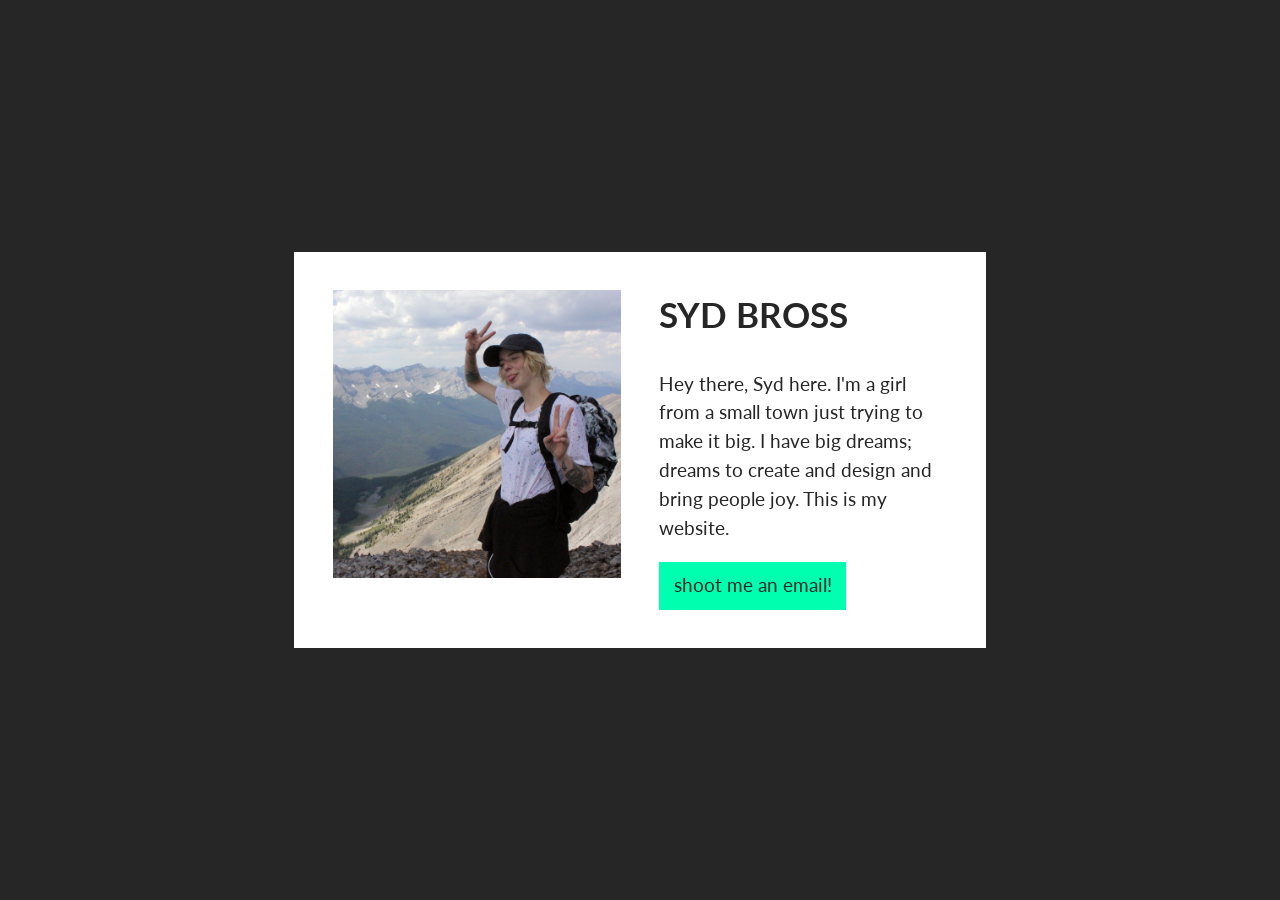
<file: index.html>
<!DOCTYPE html>
<html lang="en-ca">
<head>
  <meta charset="utf-8">
  <title>SYD BROSS</title>
  <meta name="viewport" content="width=device-width,initial-scale=1">
  <link href="css/type.css" rel="stylesheet">
  <link href="css/modules.css" rel="stylesheet">
  <link href="css/grid.css" rel="stylesheet">
  <link href="css/main.css" rel="stylesheet">
  <link href="https://fonts.googleapis.com/css?family=Lato:400,900" rel="stylesheet">
</head>
<body class="grid grid-middle">

<div class="unit xs-1 info-boxes">
  <div class="grid max-length blah">

      <div class="unit xs-1 s-1 m-1-2 l-1-2">
        <img class="img-flex" src="images/me.jpg">
      </div>

      <div class="unit xs-1 s-1 m-1-2 l-1-2 info">
        <h1>SYD BROSS</h2>
        <p>Hey there, Syd here. I'm a girl from a small town just trying to make it big. I have big dreams; dreams to create and design and bring people joy. This is my website.</p>
        <a class="link" href="mailto:design@sydbross.ca">shoot me an email!</a>
      </div>

  </div>
</div>
</body>
</html>
</file>
<file: css/type.css>
/*
  Typografier || Code released under the UNLICENSE
  https://typografier.web-dev.tools/#0,100,1.3,1.067,0;38,110,1.4,1.125,1;60,120,1.5,1.125,1;90,130,1.5,1.125,1
*/

html {
  font-size: 100%;
  line-height: 1.3;
}

a {
  background-color: transparent;
  -webkit-text-decoration-skip: objects;
}

sub,
sup {
  font-size: 75%;
  line-height: 1px;
  position: relative;
  vertical-align: baseline;
}

sup {
  top: -.5em;
}

sub {
  bottom: -.25em;
}

pre,
code,
kbd,
samp {
  font-size: 100%;
}

abbr[title] {
  border-bottom: none;
  text-decoration: underline;
  text-decoration: underline dotted;
}

b,
strong {
  font-weight: bold;
}

dfn,
caption {
  font-style: italic;
}

hr {
  border: 0;
  border-top: 2px solid #000;
  height: 0;
}

table {
  border-collapse: collapse;
  border-spacing: 0;
  width: 100%;
  table-layout: fixed;
}

caption {
  text-align: left;
}

th,
td {
  border-bottom: 1px solid #000;
  text-align: left;
  vertical-align: top;
}

thead th {
  vertical-align: bottom;

  border-bottom-width: 2px;
}

.text-left {
  text-align: left;
}

.text-right {
  text-align: right;
}

.text-center {
  text-align: center;
}

.normal {
  font-weight: normal;
  font-style: normal;
}

.not-bold {
  font-weight: normal;
}

.not-italic {
  font-style: normal;
}

.bold {
  font-weight: bold;
}

.italic {
  font-style: italic;
}

.text-upper {
  text-transform: uppercase;
}

.text-lower {
  text-transform: lowercase;
}

.wrapper {
  margin-left: auto;
  margin-right: auto;
  max-width: 52em;
  width: 100%;
}

.wrapper-no-center {
  max-width: 52em;
  width: 100%;
}

.max-length {
  margin-left: auto;
  margin-right: auto;
  max-width: 36em;
  width: 100%;
}

.max-length-no-center {
  max-width: 36em;
  width: 100%;
}

h1,
h2,
h3,
h4,
h5,
h6,
p,
ul,
ol,
dl,
dd,
figure,
blockquote,
details,
hr,
fieldset,
pre,
table,
caption {
  margin: 0 0 1.3rem;
}

.yotta {
  font-size: 1.5745rem;
  line-height: 2.275rem;
}

.zetta {
  font-size: 1.4757rem;
  line-height: 1.95rem;
}

h1,
.exa {
  font-size: 1.383rem;
  line-height: 1.95rem;
}

h2,
.peta {
  font-size: 1.2962rem;
  line-height: 1.95rem;
}

h3,
.tera {
  font-size: 1.2148rem;
  line-height: 1.625rem;
}

h4,
.giga {
  font-size: 1.1385rem;
  line-height: 1.625rem;
}

h5,
.mega {
  font-size: 1.067rem;
  line-height: 1.625rem;
}

h6,
.kilo,
input,
textarea {
  font-size: 1rem;
  line-height: 1.3rem;
}

small,
.milli {
  font-size: .9372rem;
  line-height: 1.3rem;
}

.micro {
  font-size: .8784rem;
  line-height: 1.3rem;
}

ul {
  padding-left: 1em;
}

ol {
  padding-left: 1.6em;
}

input,
option,
select {
  height: calc(1.3rem + .1625rem + .1625rem);
}

[type="color"] {
  width: calc(1.3rem + .1625rem + .1625rem);
}

[type="checkbox"],
[type="radio"] {
  display: inline-block;
  height: auto;
}

.push {
  margin-bottom: 1.3rem;
}

.push-none,
.push-0 {
  margin-bottom: 0;
}

.push-double,
.push-2 {
  margin-bottom: 2.6rem;
}

.push-half,
.push-1-2 {
  margin-bottom: .65rem;
}

.push-quarter,
.push-1-4 {
  margin-bottom: .325rem;
}

.push-eighth,
.push-1-8 {
  margin-bottom: .1625rem;
}

.push-right-eighth,
.push-r-1-8 {
  margin-right: .1625rem;
}

.push-right-quarter,
.push-r-1-4 {
  margin-right: .325rem;
}

.push-right-half,
.push-r-1-2 {
  margin-right: .65rem;
}

.push-right,
.push-r {
  margin-right: 1.3rem;
}

.pad-top,
.pad-t {
  padding-top: 1.3rem;
}

.pad-bottom,
.pad-b {
  padding-bottom: 1.3rem;
}

.pad-top-double,
.pad-t-2 {
  padding-top: 2.6rem;
}

.pad-bottom-double,
.pad-b-2 {
  padding-bottom: 2.6rem;
}

.pad-top-half,
.pad-t-1-2 {
  padding-top: .65rem;
}

.pad-bottom-half,
.pad-b-1-2 {
  padding-bottom: .65rem;
}

.pad-top-quarter,
.pad-t-1-4 {
  padding-top: .325rem;
}

.pad-bottom-quarter,
.pad-b-1-4 {
  padding-bottom: .325rem;
}

.pad-top-eighth,
.pad-t-1-8 {
  padding-top: .1625rem;
}

.pad-bottom-eighth,
.pad-b-1-8 {
  padding-bottom: .1625rem;
}

.island {
  padding: 1.3rem;
}

.island-double,
.island-2 {
  padding: 2.6rem;
}

.island-half,
.island-1-2 {
  padding: .65rem;
}

.island-quarter,
.island-1-4,
td,
table th {
  padding: .325rem;
}

.island-eighth,
.island-1-8,
input:not([type="checkbox"]),
input:not([type="radio"]),
textarea {
  padding: .1625rem;
}

.gutter {
  padding-left: 1.3rem;
  padding-right: 1.3rem;
}

.gutter-double,
.gutter-2 {
  padding-left: 2.6rem;
  padding-right: 2.6rem;
}

.gutter-half,
.gutter-1-2 {
  padding-left: .65rem;
  padding-right: .65rem;
}

.gutter-quarter,
.gutter-1-4,
caption {
  padding-left: .325rem;
  padding-right: .325rem;
}

.gutter-eighth,
.gutter-1-8 {
  padding-left: .1625rem;
  padding-right: .1625rem;
}

select {
  padding: 0 .1625rem;
}

fieldset {
  padding: .325rem 0;

  border: 0;
  border-top: 2px solid #000;
}

legend {
  padding-right: .325rem;
}

@media only screen and (min-width: 38em) {

  html {
    font-size: 110%;
    line-height: 1.4;
  }

  h1,
  h2,
  h3,
  h4,
  h5,
  h6,
  p,
  ul,
  ol,
  dl,
  dd,
  figure,
  blockquote,
  details,
  hr,
  fieldset,
  pre,
  table,
  caption {
    margin: 0 0 1.4rem;
  }

  .yotta {
    font-size: 2.2807rem;
    line-height: 3.15rem;
  }

  .zetta {
    font-size: 2.0273rem;
    line-height: 2.8rem;
  }

  h1,
  .exa {
    font-size: 1.802rem;
    line-height: 2.45rem;
  }

  h2,
  .peta {
    font-size: 1.6018rem;
    line-height: 2.1rem;
  }

  h3,
  .tera {
    font-size: 1.4238rem;
    line-height: 2.1rem;
  }

  h4,
  .giga {
    font-size: 1.2656rem;
    line-height: 1.75rem;
  }

  h5,
  .mega {
    font-size: 1.125rem;
    line-height: 1.75rem;
  }

  h6,
  .kilo,
  input,
  textarea {
    font-size: 1rem;
    line-height: 1.4rem;
  }

  small,
  .milli {
    font-size: .8889rem;
    line-height: 1.4rem;
  }

  .micro {
    font-size: .7901rem;
    line-height: 1.4rem;
  }

  ul,
  ol {
    padding-left: 0;
  }

  ul ul,
  ol ul {
    padding-left: 1em;
  }

  ol ol,
  ul ol {
    padding-left: 1.6em;
  }

  .hang-punc {
    float: left;
    margin-left: -1.4em;
    text-align: right;
    width: 1.3em;
  }

  table {
    margin-left: -.35rem;
    margin-right: -.35rem;
    width: calc(100% + .35rem + .35rem);
  }

  input,
  option,
  select {
    height: calc(1.4rem + .175rem + .175rem);
  }

  [type="color"] {
    width: calc(1.4rem + .175rem + .175rem);
  }

  [type="checkbox"],
  [type="radio"] {
    display: inline-block;
    height: auto;
  }

  .push {
    margin-bottom: 1.4rem;
  }

  .push-none,
  .push-0 {
    margin-bottom: 0;
  }

  .push-double,
  .push-2 {
    margin-bottom: 2.8rem;
  }

  .push-half,
  .push-1-2 {
    margin-bottom: .7rem;
  }

  .push-quarter,
  .push-1-4 {
    margin-bottom: .35rem;
  }

  .push-eighth,
  .push-1-8 {
    margin-bottom: .175rem;
  }

  .push-right-eighth,
  .push-r-1-8 {
    margin-right: .175rem;
  }

  .push-right-quarter,
  .push-r-1-4 {
    margin-right: .35rem;
  }

  .push-right-half,
  .push-r-1-2 {
    margin-right: .7rem;
  }

  .push-right,
  .push-r {
    margin-right: 1.4rem;
  }

  .pad-top,
  .pad-t {
    padding-top: 1.4rem;
  }

  .pad-bottom,
  .pad-b {
    padding-bottom: 1.4rem;
  }

  .pad-top-double,
  .pad-t-2 {
    padding-top: 2.8rem;
  }

  .pad-bottom-double,
  .pad-b-2 {
    padding-bottom: 2.8rem;
  }

  .pad-top-half,
  .pad-t-1-2 {
    padding-top: .7rem;
  }

  .pad-bottom-half,
  .pad-b-1-2 {
    padding-bottom: .7rem;
  }

  .pad-top-quarter,
  .pad-t-1-4 {
    padding-top: .35rem;
  }

  .pad-bottom-quarter,
  .pad-b-1-4 {
    padding-bottom: .35rem;
  }

  .pad-top-eighth,
  .pad-t-1-8 {
    padding-top: .175rem;
  }

  .pad-bottom-eighth,
  .pad-b-1-8 {
    padding-bottom: .175rem;
  }

  .island {
    padding: 1.4rem;
  }

  .island-double,
  .island-2 {
    padding: 2.8rem;
  }

  .island-half,
  .island-1-2 {
    padding: .7rem;
  }

  .island-quarter,
  .island-1-4,
  td,
  table th {
    padding: .35rem;
  }

  .island-eighth,
  .island-1-8,
  input:not([type="checkbox"]),
  input:not([type="radio"]),
  textarea {
    padding: .175rem;
  }

  .gutter {
    padding-left: 1.4rem;
    padding-right: 1.4rem;
  }

  .gutter-double,
  .gutter-2 {
    padding-left: 2.8rem;
    padding-right: 2.8rem;
  }

  .gutter-half,
  .gutter-1-2 {
    padding-left: .7rem;
    padding-right: .7rem;
  }

  .gutter-quarter,
  .gutter-1-4,
  caption {
    padding-left: .35rem;
    padding-right: .35rem;
  }

  .gutter-eighth,
  .gutter-1-8 {
    padding-left: .175rem;
    padding-right: .175rem;
  }

  select {
    padding: 0 .175rem;
  }

  fieldset {
    padding: .35rem 0;

    border: 0;
    border-top: 2px solid #000;
  }

  legend {
    padding-right: .35rem;
  }

}

@media only screen and (min-width: 60em) {

  html {
    font-size: 120%;
    line-height: 1.5;
  }

  h1,
  h2,
  h3,
  h4,
  h5,
  h6,
  p,
  ul,
  ol,
  dl,
  dd,
  figure,
  blockquote,
  details,
  hr,
  fieldset,
  pre,
  table,
  caption {
    margin: 0 0 1.5rem;
  }

  .yotta {
    font-size: 2.2807rem;
    line-height: 3rem;
  }

  .zetta {
    font-size: 2.0273rem;
    line-height: 3rem;
  }

  h1,
  .exa {
    font-size: 1.802rem;
    line-height: 2.625rem;
  }

  h2,
  .peta {
    font-size: 1.6018rem;
    line-height: 2.25rem;
  }

  h3,
  .tera {
    font-size: 1.4238rem;
    line-height: 1.875rem;
  }

  h4,
  .giga {
    font-size: 1.2656rem;
    line-height: 1.875rem;
  }

  h5,
  .mega {
    font-size: 1.125rem;
    line-height: 1.5rem;
  }

  h6,
  .kilo,
  input,
  textarea {
    font-size: 1rem;
    line-height: 1.5rem;
  }

  small,
  .milli {
    font-size: .8889rem;
    line-height: 1.5rem;
  }

  .micro {
    font-size: .7901rem;
    line-height: 1.5rem;
  }

  ul,
  ol {
    padding-left: 0;
  }

  ul ul,
  ol ul {
    padding-left: 1em;
  }

  ol ol,
  ul ol {
    padding-left: 1.6em;
  }

  .hang-punc {
    float: left;
    margin-left: -1.4em;
    text-align: right;
    width: 1.3em;
  }

  table {
    margin-left: -.375rem;
    margin-right: -.375rem;
    width: calc(100% + .375rem + .375rem);
  }

  input,
  option,
  select {
    height: calc(1.5rem + .1875rem + .1875rem);
  }

  [type="color"] {
    width: calc(1.5rem + .1875rem + .1875rem);
  }

  [type="checkbox"],
  [type="radio"] {
    display: inline-block;
    height: auto;
  }

  .push {
    margin-bottom: 1.5rem;
  }

  .push-none,
  .push-0 {
    margin-bottom: 0;
  }

  .push-double,
  .push-2 {
    margin-bottom: 3rem;
  }

  .push-half,
  .push-1-2 {
    margin-bottom: .75rem;
  }

  .push-quarter,
  .push-1-4 {
    margin-bottom: .375rem;
  }

  .push-eighth,
  .push-1-8 {
    margin-bottom: .1875rem;
  }

  .push-right-eighth,
  .push-r-1-8 {
    margin-right: .1875rem;
  }

  .push-right-quarter,
  .push-r-1-4 {
    margin-right: .375rem;
  }

  .push-right-half,
  .push-r-1-2 {
    margin-right: .75rem;
  }

  .push-right,
  .push-r {
    margin-right: 1.5rem;
  }

  .pad-top,
  .pad-t {
    padding-top: 1.5rem;
  }

  .pad-bottom,
  .pad-b {
    padding-bottom: 1.5rem;
  }

  .pad-top-double,
  .pad-t-2 {
    padding-top: 3rem;
  }

  .pad-bottom-double,
  .pad-b-2 {
    padding-bottom: 3rem;
  }

  .pad-top-half,
  .pad-t-1-2 {
    padding-top: .75rem;
  }

  .pad-bottom-half,
  .pad-b-1-2 {
    padding-bottom: .75rem;
  }

  .pad-top-quarter,
  .pad-t-1-4 {
    padding-top: .375rem;
  }

  .pad-bottom-quarter,
  .pad-b-1-4 {
    padding-bottom: .375rem;
  }

  .pad-top-eighth,
  .pad-t-1-8 {
    padding-top: .1875rem;
  }

  .pad-bottom-eighth,
  .pad-b-1-8 {
    padding-bottom: .1875rem;
  }

  .island {
    padding: 1.5rem;
  }

  .island-double,
  .island-2 {
    padding: 3rem;
  }

  .island-half,
  .island-1-2 {
    padding: .75rem;
  }

  .island-quarter,
  .island-1-4,
  td,
  table th {
    padding: .375rem;
  }

  .island-eighth,
  .island-1-8,
  input:not([type="checkbox"]),
  input:not([type="radio"]),
  textarea {
    padding: .1875rem;
  }

  .gutter {
    padding-left: 1.5rem;
    padding-right: 1.5rem;
  }

  .gutter-double,
  .gutter-2 {
    padding-left: 3rem;
    padding-right: 3rem;
  }

  .gutter-half,
  .gutter-1-2 {
    padding-left: .75rem;
    padding-right: .75rem;
  }

  .gutter-quarter,
  .gutter-1-4,
  caption {
    padding-left: .375rem;
    padding-right: .375rem;
  }

  .gutter-eighth,
  .gutter-1-8 {
    padding-left: .1875rem;
    padding-right: .1875rem;
  }

  select {
    padding: 0 .1875rem;
  }

  fieldset {
    padding: .375rem 0;

    border: 0;
    border-top: 2px solid #000;
  }

  legend {
    padding-right: .375rem;
  }

}

@media only screen and (min-width: 90em) {

  html {
    font-size: 130%;
    line-height: 1.5;
  }

  h1,
  h2,
  h3,
  h4,
  h5,
  h6,
  p,
  ul,
  ol,
  dl,
  dd,
  figure,
  blockquote,
  details,
  hr,
  fieldset,
  pre,
  table,
  caption {
    margin: 0 0 1.5rem;
  }

  .yotta {
    font-size: 2.2807rem;
    line-height: 3rem;
  }

  .zetta {
    font-size: 2.0273rem;
    line-height: 3rem;
  }

  h1,
  .exa {
    font-size: 1.802rem;
    line-height: 2.625rem;
  }

  h2,
  .peta {
    font-size: 1.6018rem;
    line-height: 2.25rem;
  }

  h3,
  .tera {
    font-size: 1.4238rem;
    line-height: 1.875rem;
  }

  h4,
  .giga {
    font-size: 1.2656rem;
    line-height: 1.875rem;
  }

  h5,
  .mega {
    font-size: 1.125rem;
    line-height: 1.5rem;
  }

  h6,
  .kilo,
  input,
  textarea {
    font-size: 1rem;
    line-height: 1.5rem;
  }

  small,
  .milli {
    font-size: .8889rem;
    line-height: 1.5rem;
  }

  .micro {
    font-size: .7901rem;
    line-height: 1.5rem;
  }

  ul,
  ol {
    padding-left: 0;
  }

  ul ul,
  ol ul {
    padding-left: 1em;
  }

  ol ol,
  ul ol {
    padding-left: 1.6em;
  }

  .hang-punc {
    float: left;
    margin-left: -1.4em;
    text-align: right;
    width: 1.3em;
  }

  table {
    margin-left: -.375rem;
    margin-right: -.375rem;
    width: calc(100% + .375rem + .375rem);
  }

  input,
  option,
  select {
    height: calc(1.5rem + .1875rem + .1875rem);
  }

  [type="color"] {
    width: calc(1.5rem + .1875rem + .1875rem);
  }

  [type="checkbox"],
  [type="radio"] {
    display: inline-block;
    height: auto;
  }

  .push {
    margin-bottom: 1.5rem;
  }

  .push-none,
  .push-0 {
    margin-bottom: 0;
  }

  .push-double,
  .push-2 {
    margin-bottom: 3rem;
  }

  .push-half,
  .push-1-2 {
    margin-bottom: .75rem;
  }

  .push-quarter,
  .push-1-4 {
    margin-bottom: .375rem;
  }

  .push-eighth,
  .push-1-8 {
    margin-bottom: .1875rem;
  }

  .push-right-eighth,
  .push-r-1-8 {
    margin-right: .1875rem;
  }

  .push-right-quarter,
  .push-r-1-4 {
    margin-right: .375rem;
  }

  .push-right-half,
  .push-r-1-2 {
    margin-right: .75rem;
  }

  .push-right,
  .push-r {
    margin-right: 1.5rem;
  }

  .pad-top,
  .pad-t {
    padding-top: 1.5rem;
  }

  .pad-bottom,
  .pad-b {
    padding-bottom: 1.5rem;
  }

  .pad-top-double,
  .pad-t-2 {
    padding-top: 3rem;
  }

  .pad-bottom-double,
  .pad-b-2 {
    padding-bottom: 3rem;
  }

  .pad-top-half,
  .pad-t-1-2 {
    padding-top: .75rem;
  }

  .pad-bottom-half,
  .pad-b-1-2 {
    padding-bottom: .75rem;
  }

  .pad-top-quarter,
  .pad-t-1-4 {
    padding-top: .375rem;
  }

  .pad-bottom-quarter,
  .pad-b-1-4 {
    padding-bottom: .375rem;
  }

  .pad-top-eighth,
  .pad-t-1-8 {
    padding-top: .1875rem;
  }

  .pad-bottom-eighth,
  .pad-b-1-8 {
    padding-bottom: .1875rem;
  }

  .island {
    padding: 1.5rem;
  }

  .island-double,
  .island-2 {
    padding: 3rem;
  }

  .island-half,
  .island-1-2 {
    padding: .75rem;
  }

  .island-quarter,
  .island-1-4,
  td,
  table th {
    padding: .375rem;
  }

  .island-eighth,
  .island-1-8,
  input:not([type="checkbox"]),
  input:not([type="radio"]),
  textarea {
    padding: .1875rem;
  }

  .gutter {
    padding-left: 1.5rem;
    padding-right: 1.5rem;
  }

  .gutter-double,
  .gutter-2 {
    padding-left: 3rem;
    padding-right: 3rem;
  }

  .gutter-half,
  .gutter-1-2 {
    padding-left: .75rem;
    padding-right: .75rem;
  }

  .gutter-quarter,
  .gutter-1-4,
  caption {
    padding-left: .375rem;
    padding-right: .375rem;
  }

  .gutter-eighth,
  .gutter-1-8 {
    padding-left: .1875rem;
    padding-right: .1875rem;
  }

  select {
    padding: 0 .1875rem;
  }

  fieldset {
    padding: .375rem 0;

    border: 0;
    border-top: 2px solid #000;
  }

  legend {
    padding-right: .375rem;
  }

}
</file>
<file: css/modules.css>
/*
 * Modulifier || Code released under the UNLICENSE
 * Code under other copyrights & licenses listed below.
 * https://modulifier.web-dev.tools/#responsive;images;list-group;embed;media-object;icons;hidden;positioning;nice-lists;forms;buttons;accessibility;print
 */

@-moz-viewport { width: device-width; scale: 1; }
@-ms-viewport { width: device-width; scale: 1; }
@-o-viewport { width: device-width; scale: 1; }
@-webkit-viewport { width: device-width; scale: 1; }
@viewport { width: device-width; scale: 1; }

html {
  box-sizing: border-box;
  -moz-text-size-adjust: 100%;
  -ms-text-size-adjust: 100%;
  -webkit-text-size-adjust: 100%;
  text-size-adjust: 100%;
}

*, *::before, *::after {
  box-sizing: inherit;
}

body {
  margin: 0;
}

article,
aside,
details,
figcaption,
figure,
footer,
header,
main,
menu,
nav,
section,
summary {
  display: block;
}

audio,
canvas,
progress,
video {
  display: inline-block;
  vertical-align: baseline;
}

template {
  display: none;
}

details {
  cursor: pointer;
}

audio:not([controls]) {
  display: none;
  height: 0;
}

a,
area,
button,
input,
label,
select,
textarea,
[tabindex] {
  -ms-touch-action: manipulation;
  touch-action: manipulation;
}

img {
  border: 0;
}

.img-flex,
.img-flex img {
  display: block;
  width: 100%;
}

svg {
  fill: currentColor;
}

svg:not(:root) {
  overflow: hidden;
}

svg.img-flex {
  width: 100%;
  height: 100%;
}

.image-replacement, .ir {
  overflow: hidden;
  direction: ltr;
  text-align: left;
  text-indent: 100%;
  white-space: nowrap;
}

.list-group, .list-group-inline, .list-group--inline {
  padding-left: 0;
  list-style-type: none;
}

.list-group > dd {
  margin-left: 0;
}

.list-group-inline::before,
.list-group-inline::after,
.list-group--inline::before,
.list-group--inline::after {
  content: "";
  display: table;
}

.list-group-inline::after,
.list-group--inline::after {
  clear: both;
}

.list-group-inline > li,
.list-group--inline > li {
  display: inline-block;
}

.list-group-inline > dt,
.list-group--inline > dt {
  clear: left;
  float: left;
  width: 11em;
}

.list-group-inline > dd,
.list-group--inline > dd {
  float: left;
  min-width: 12em;
}

.embed {
  margin-left: 0;
  margin-right: 0;
  overflow: hidden;
  position: relative;
  width: 100%;
}

.embed-1by1, .embed--1by1 {
  padding-top: 100%; /* Square */
}

.embed-4by3, .embed--4by3 {
  padding-top: 75%; /* Traditional TV/computer screens */
}

.embed-iso216, .embed--iso216 {
  padding-top: 70.92%; /* A-standard paper sizes */
}

.embed-3by2, .embed--3by2 {
  padding-top: 66.6%; /* Classic 35 mm film & most digital photos, landscape */
}

.embed-2by3, .embed--2by3 {
  padding-top: 150%; /* Classic 35 mm film & most digital photos, portrait */
}

.embed-golden, .embed--golden {
  padding-top: 61.8%; /* The Golden Ratio */
}

.embed-16by9, .embed--16by9 {
  padding-top: 56.25%; /* HD TV */
}

.embed-185by100, .embed--185by100 {
  padding-top: 54.05%; /* Common widescreen cinema */
}

.embed-24by10, .embed--24by10 {
  padding-top: 41.667%; /* Widescreen cinema: 2.4:1 */
}

.embed-3by1, .embed--3by1 {
  padding-top: 33.3333%; /* Panorama photos */
}

.embed-4by1, .embed--4by1 {
  padding-top: 25%; /* Polyvision */
}

.embed-5by1, .embed--5by1 {
  padding-top: 20%; /* Really wide... */
}

.embed-item, .embed__item {
  min-height: 100%;
  left: 0;
  position: absolute;
  top: 0;
  width: 100%;
}

.media {
  overflow: hidden;
}

.media-img, .media__img {
  float: left;
}

.media-img-reversed, .media__img--reversed {
  float: right;
}

.media-img-stacked, .media__img--stacked {
  float: none;
}

.media-body, .media__body {
  overflow: hidden;
  min-width: 12em; /* Slightly less than 200px, responsiveness built in */
}

.icon {
  display: inline-block;
  position: relative;
  background: transparent none no-repeat center center;
  background-size: contain;
  vertical-align: middle;
}

.i-16, .i--16 {
  height: 16px;
  width: 16px;
}

.i-18, .i--18 {
  height: 18px;
  width: 18px;
}

.i-20, .i--20 {
  height: 20px;
  width: 20px;
}

.i-24, .i--24 {
  height: 24px;
  width: 24px;
}

.i-32, .i--32 {
  height: 32px;
  width: 32px;
}

.i-48, .i--48 {
  height: 48px;
  width: 48px;
}

.i-64, .i--64 {
  height: 64px;
  width: 64px;
}

.i-96, .i--96 {
  height: 96px;
  width: 96px;
}

.i-128, .i--128 {
  height: 128px;
  width: 128px;
}

.i-192, .i--192 {
  height: 192px;
  width: 192px;
}

.i-256, .i--256 {
  height: 256px;
  width: 256px;
}

.icon img,
.icon svg {
  left: 0;
  height: 100%;
  position: absolute;
  top: 0;
  width: 100%;
  fill: currentColor;
}

.icon-label {
  vertical-align: middle;
}

.icon-link,
.icon-link:focus,
.icon-link:hover {
  text-decoration: none;
}

[hidden], .hidden {
  /* stylelint-disable declaration-no-important */
  display: none !important;
  visibility: hidden !important;
  /* stylelint-enable */
}

.visually-hidden {
  height: 1px;
  margin: -1px;
  overflow: hidden;
  padding: 0;
  position: absolute;
  width: 1px;
  border: 0;
  clip: rect(0 0 0 0);
}

.visually-hidden.focusable:active, .visually-hidden.focusable:focus {
  height: auto;
  margin: 0;
  overflow: visible;
  position: static;
  width: auto;
  clip: auto;
}

.invisible {
  visibility: hidden;
}

.chop,
.crop {
  overflow: hidden;
}

.truncate {
  max-width: 100%;
  overflow: hidden;
  width: 100%;
  text-overflow: ellipsis;
  white-space: nowrap;
}

.scrollable {
  max-width: 100%;
  overflow-x: auto;
  overflow-y: hidden;
  -webkit-overflow-scrolling: touch;
}

.clearfix::after {
  content: " ";
  display: block;
  clear: both;
}

.left {
  float: left;
}

.right {
  float: right;
}

.center-text,
.center-flow {
  text-align: center;
}

.center-block {
  margin-left: auto;
  margin-right: auto;
}

.no-auto-margins,
.not-centered {
  /* stylelint-disable declaration-no-important */
  margin-left: 0 !important;
  margin-right: 0 !important;
  /* stylelint-enable */
}

.center-content,
.center-content-vertical,
.center-contents,
.center-contents-vertical {
  display: -webkit-flex;
  display: -ms-flexbox;
  display: flex;
  -webkit-justify-content: center;
  -ms-flex-pack: center;
  justify-content: center;
  -webkit-align-items: center;
  -ms-flex-align: center;
  align-items: center;
  -webkit-align-content: center;
  -ms-flex-line-pack: center;
  align-content: center;
  -webkit-flex-direction: column wrap;
  -ms-flex-direction: column wrap;
  flex-flow: column wrap;
}

.center-content-start,
.center-content-vertical-start,
.center-contents-start,
.center-contents-vertical-start {
  display: -webkit-flex;
  display: -ms-flexbox;
  display: flex;
  -webkit-justify-content: center;
  -ms-flex-pack: center;
  justify-content: center;
  -webkit-flex-direction: column wrap;
  -ms-flex-direction: column wrap;
  flex-flow: column wrap;
}

.center-content-horizontal,
.center-contents-horizontal {
  display: -webkit-flex;
  display: -ms-flexbox;
  display: flex;
  -webkit-justify-content: center;
  -ms-flex-pack: center;
  justify-content: center;
  -webkit-align-items: center;
  -ms-flex-align: center;
  align-items: center;
  -webkit-align-content: center;
  -ms-flex-line-pack: center;
  align-content: center;
  -webkit-flex-direction: row wrap;
  -ms-flex-direction: row wrap;
  flex-flow: row wrap;
}

.inline {
  display: inline;
}

.block {
  display: block;
}

.inline-block, .ib {
  display: inline-block;
}

.valign-top {
  vertical-align: top;
}

.valign-bottom {
  vertical-align: bottom;
}

.valign-middle {
  vertical-align: middle;
}

.fixed {
  position: fixed;
}

.relative {
  position: relative;
}

[class*="pin-"],
.absolute {
  position: absolute;
}

.static {
  position: static;
}

.zindex-1 {
  z-index: 1;
}

.zindex-2 {
  z-index: 2;
}

.zindex-3 {
  z-index: 3;
}

.zindex-1000 {
  z-index: 1000;
}

.pin-top-left,
.pin-left-top,
.pin-tl,
.pin-lt {
  top: 0;
  left: 0;
}

.pin-top-right,
.pin-right-top,
.pin-tr,
.pin-rt {
  top: 0;
  right: 0;
}

.pin-bottom-left,
.pin-left-bottom,
.pin-bl,
.pin-lb {
  bottom: 0;
  left: 0;
}

.pin-bottom-right,
.pin-right-bottom,
.pin-br,
.pin-rb {
  bottom: 0;
  right: 0;
}

.pin-top-center,
.pin-center-top,
.pin-tc,
.pin-ct {
  left: 50%;
  top: 0;
  transform: translateX(-50%);
}

.pin-bottom-center,
.pin-center-bottom,
.pin-bc,
.pin-cb {
  bottom: 0;
  left: 50%;
  transform: translateX(-50%);
}

.pin-center-left,
.pin-left-center,
.pin-cl,
.pin-lc {
  left: 0;
  top: 50%;
  transform: translateY(-50%);
}

.pin-center-right,
.pin-right-center,
.pin-cr,
.pin-rc {
  right: 0;
  top: 50%;
  transform: translateY(-50%);
}

.pin-center, .pin-c {
  left: 50%;
  top: 50%;
  transform: translate(-50%, -50%);
}

.width-quarter, .w-1-4 {
  width: 25%;
}

.width-half, .w-1-2 {
  width: 50%;
}

.width-full, .w-1 {
  width: 100%;
}

.height-quarter, .h-1-4 {
  height: 25%;
}

.height-half, .h-1-2 {
  height: 50%;
}

.height-full, .h-1 {
  height: 100%;
}

ul {
  list-style-type: none;
}

ul > li::before {
  content: "·";
  float: left;
  margin-left: -1.6em;
  width: 1.3em;
  text-align: right;
}

ol {
  counter-reset: ol-simple-numbers;
  list-style-type: none;
}

ol > li::before {
  float: left;
  margin-left: -1.6em;
  width: 1.3em;
  counter-increment: ol-simple-numbers;
  content: counter(ol-simple-numbers);
  text-align: right;
}

.list-group > li::before,
.list-group-inline > li::before,
.list-group--inline > li::before {
  content: none;
}

/* stylelint-disable no-descending-specificity */

/*
 * (c) Nicolas Gallagher and Jonathan Neal of Normalize.css || MIT License
 *     https://necolas.github.io/normalize.css/
 */

button,
input,
optgroup,
select,
textarea {
  color: inherit;
  font: inherit;
  margin: 0;
}

button,
input {
  overflow: visible;
}

button,
select {
  text-transform: none;
}

button,
html [type="button"],
[type="reset"],
[type="submit"] {
  -webkit-appearance: button;
  cursor: pointer;
}

button[disabled],
html input[disabled] {
  cursor: default;
}

button::-moz-focus-inner,
input::-moz-focus-inner {
  border: 0;
  padding: 0;
}

[type="checkbox"],
[type="radio"] {
  opacity: 0;
  position: absolute;
  height: 1px;
  width: 1px;
}

[type="number"]::-webkit-inner-spin-button,
[type="number"]::-webkit-outer-spin-button {
  height: auto;
}

[type="search"]::-webkit-search-cancel-button,
[type="search"]::-webkit-search-decoration {
  -webkit-appearance: none;
}

fieldset {
  padding-left: 0;
  padding-right: 0;

  border: 0;
  border-top: 2px solid #666;
}

legend {
  color: inherit;
  display: table;
  max-width: 100%;
  padding: 0 .3em 0 0;
  white-space: normal;

  border: 0;

  font-weight: bold;
}

optgroup {
  font-weight: bold;
}

::-webkit-input-placeholder {
  color: inherit;
  opacity: .54;
}

::-webkit-file-upload-button {
  -webkit-appearance: button;
  font: inherit;
}

/* End Normalize.css code */

label,
.label-block {
  display: block;
  cursor: pointer;
}

[type="checkbox"] + label,
[type="radio"] + label,
.label-inline {
  display: inline-block;
}

input:not([type]),
[type="text"],
[type="number"],
[type="search"],
[type="url"],
[type="email"],
[type="password"],
[type="tel"],
[type="datetime-local"],
[type="month"],
[type="week"],
[type="date"],
[type="time"],
[type="range"],
select,
textarea {
  -moz-appearance: none;
  -webkit-appearance: none;
  appearance: none;
}

input,
textarea {
  display: block;
  width: 100%;

  background-color: #fff;
  border: 2px solid #666;
  border-radius: 0;

  vertical-align: middle;
}

label {
  vertical-align: middle;
}

textarea {
  max-width: 100%;
  min-height: 4em;
  overflow: auto;
}

[type="color"] {
  display: inline-block;
  width: 2em;
}

select {
  display: block;
  width: 100%;

  background-image: url("data:image/svg+xml,%3Csvg xmlns='http://www.w3.org/2000/svg' width='256' height='256' viewBox='0 0 256 256'%3E%3Cpath fill='none' stroke='%23000' stroke-miterlimit='10' stroke-width='70' d='M36.3 82.1l91.9 91.8 91.5-91.8'/%3E%3C/svg%3E");
  background-repeat: no-repeat;
  background-position: calc(100% - .4em) center;
  background-size: 18px auto;
  background-color: #fff;
  border: 2px solid #666;
  border-radius: 0;
}

[type="checkbox"] + label::before {
  content: " ";
  display: inline-block;
  height: 1.8em;
  margin-right: .3em;
  position: relative;
  vertical-align: middle;
  top: -.1em;
  width: 1.8em;

  background-color: #fff;
  background-size: cover;
  border: 2px solid #666;

  line-height: inherit;
}

[type="checkbox"]:checked + label::before {
  background-image: url("data:image/svg+xml,%3Csvg xmlns='http://www.w3.org/2000/svg' width='256' height='256' viewBox='0 0 256 256'%3E%3Cpath fill='none' stroke='%23000' stroke-miterlimit='10' stroke-width='50' d='M49.9 130.1l50.8 50.7L206.1 75.2'/%3E%3C/svg%3E");
}

[type="checkbox"]:focus + label::before {
  outline: 3px solid #000;
  z-index: 1000;
}

[type="radio"] + label::before {
  content: " ";
  display: inline-block;
  height: 1.8em;
  margin-right: .3em;
  position: relative;
  vertical-align: middle;
  top: -.1em;
  width: 1.8em;

  background-color: #fff;
  background-size: cover;
  border: 2px solid #666;
  border-radius: 50%;

  line-height: inherit;
}

[type="radio"]:checked + label::before {
  background-image: url("data:image/svg+xml,%3Csvg xmlns='http://www.w3.org/2000/svg' width='256' height='256' viewBox='0 0 256 256'%3E%3Ccircle cx='128' cy='128' r='70.4'/%3E%3C/svg%3E");
}

[type="radio"]:focus + label::before,
[type="radio"] + label:focus::before {
  box-shadow: 0 0 0 3px #000;
  z-index: 1000;
}

[type="range"] {
  border: 0;
  background-color: #fff;
}

[type="range"]::-webkit-slider-runnable-track {
  height: 6px;

  -webkit-appearance: none;
  appearance: none;
  background-color: #ccc;
  border: 0;
  border-radius: 3px;
}

[type="range"]:active::-webkit-slider-runnable-track {
  background-color: #ccc;
}

[type="range"]::-moz-range-track {
  height: 6px;

  -moz-appearance: none;
  appearance: none;
  background-color: #ccc;
  border: 0;
  border-radius: 3px;
}

[type="range"]:active::-moz-range-track {
  background-color: #ccc;
}

[type="range"]::-ms-track {
  height: 6px;

  -ms-appearance: none;
  appearance: none;
  background-color: #ccc;
  border: 0;
  border-radius: 3px;
}

[type="range"]:active::-ms-track {
  background-color: #ccc;
}

[type="range"]::-webkit-slider-thumb {
  margin-top: -4px;
  height: 16px;
  width: 16px;

  -webkit-appearance: none;
  appearance: none;
  background-color: #000;
  border: none;
  border-radius: 50%;
}

[type="range"]:hover::-webkit-slider-thumb {
  background-color: #000;
}

[type="range"]:active::-webkit-slider-thumb {
  background-color: #000;
}

[type="range"]::-moz-range-thumb {
  margin-top: -4px;
  height: 16px;
  width: 16px;

  -webkit-appearance: none;
  appearance: none;
  background-color: #000;
  border: none;
  border-radius: 50%;
}

[type="range"]:hover::-moz-range-thumb {
  background-color: #000;
}

[type="range"]:active::-moz-range-thumb {
  background-color: #000;
}

[type="range"]::-ms-thumb {
  margin-top: -4px;
  height: 16px;
  width: 16px;

  -webkit-appearance: none;
  appearance: none;
  background-color: #000;
  border: none;
  border-radius: 50%;
}

[type="range"]:hover::-ms-thumb {
  background-color: #000;
}

[type="range"]:active::-ms-thumb {
  background-color: #000;
}

[type="checkbox"].hide-custom-input + label::before,
[type="checkbox"] + .hide-custom-input::before,
[type="radio"].hide-custom-input + label::before,
[type="radio"] + .hide-custom-input::before {
  content: none;
  display: none;
}

/* stylelint-enable */

.link-box {
  display: block;
  text-decoration: none;
}

button,
.btn {
  cursor: pointer;
  display: inline-block;
  margin: 0;
  overflow: visible;
  padding: .375em .75em .42em;
  -webkit-appearance: none;
  -moz-appearance: none;
  appearance: none;
  background-color: #333;
  border-radius: 4px;
  border: 3px solid #333;
  color: #fff;
  font: inherit;
  text-decoration: none;
  text-transform: none;
}

button::-moz-focus-inner {
  border: 0;
  padding: 0;
}

button:focus,
button:hover,
.btn:focus,
.btn:hover {
  background-color: #000;
  border-color: #000;
  color: #fff;
}

button[disabled] {
  cursor: default;
}

.btn-light, .btn--light {
  background-color: #e2e2e2;
  border-color: #e2e2e2;
  color: #000;
}

.btn-light:focus,
.btn-light:hover,
.btn--light:focus,
.btn--light:hover {
  background-color: #666;
  border-color: #666;
  color: #fff;
}

.btn-ghost,
.btn--ghost {
  background-color: transparent;
  border-color: #333;
  color: #000;
}

.btn-ghost:focus,
.btn-ghost:hover,
.btn--ghost:focus,
.btn--ghost:hover {
  background-color: #e2e2e2;
  border-color: #000;
  color: #000;
}

.btn-link {
  display: inline;
  padding: 0;
  background-color: transparent;
  border-radius: 0;
  border: 0;
  color: inherit;
}

.btn-link:focus,
.btn-link:hover {
  background-color: transparent;
  color: inherit;
}

a:hover, a:active {
  outline: none;
}

a:focus,
[tabindex="0"]:focus,
details:focus,
summary:focus,
input:focus,
textarea:focus,
button:focus,
select:focus {
  outline: 3px solid #000;
  outline-offset: 0;
}

a:focus, [tabindex="0"]:focus {
  outline-offset: 3px;
}

.skip-links {
  margin: 0;
  padding: 0;
  list-style-type: none;
}

.skip-links > li::before {
  content: none; /* Remove the bullets if nice lists is selected */
}

.skip-links a,
.skip-links button {
  padding: .5em .75em;
  position: absolute;
  top: -10em;
  z-index: 10000; /* To make sure they're always on top */
  background-color: #000;
  border: 0;
  color: #fff;
  font-size: 1.125rem;
  font-weight: bold;
  text-decoration: none;
}

.skip-links a:focus,
.skip-links button:focus {
  outline-offset: 3px;
  top: 0;
}

[aria-busy="true"] {
  cursor: progress;
}

[aria-controls] {
  cursor: pointer;
}

[aria-disabled] {
  cursor: default;
}

.print-only {
  display: none;
  visibility: hidden;
}

.page-break-before {
  page-break-before: always;
}

.page-break-after {
  page-break-after: always;
}

.no-page-break-inside {
  page-break-inside: avoid;
}

@media print {

  /* stylelint-disable declaration-no-important */

  .no-print {
    display: none !important;
    visibility: hidden !important;
  }

  .print-only,
  .force-print {
    display: block !important;
    visibility: visible !important;
  }

  /* stylelint-enable */

  .visually-hidden.force-print {
    height: auto;
    margin: 0;
    overflow: visible;
    padding: 0;
    position: static;
    width: auto;
    border: 0;
    clip: initial;
  }

  /*
   * (c) HTML5 Boilerplate || MIT License
   *     https://html5boilerplate.com/
   */

  /* stylelint-disable declaration-no-important */

  *, *::before, *::after, *::first-letter, *::first-line {
    background: none transparent !important;
    color: #000 !important;
    box-shadow: none !important;
    text-shadow: none !important;
  }

  /* stylelint-enable */

  a, a:visited {
    text-decoration: underline;
  }

  a[href]::after {
    content: " (" attr(href) ")";
  }

  abbr[title]::after {
    content: " (" attr(title) ")";
  }

  a[href^="#"]::after,
  a[href^="javascript:"]::after,
  a.no-print-href::after,
  a.href-no-print::after {
    content: "";
  }

  pre, blockquote {
    page-break-inside: avoid;
  }

  thead {
    display: table-header-group;
  }

  tr, img {
    page-break-inside: avoid;
  }

  p, h1, h2, h3, h4, h5, h6 {
    orphans: 3;
    widows: 3;
  }

  h1, h2, h3, h4, h5, h6 {
    page-break-after: avoid;
  }

  /* End HTML5 Boilerplate code */
}
</file>
<file: css/grid.css>
/*
  Gridifier || Code released under the UNLICENSE
  https://gridifier.web-dev.tools/#xs,2,0,0,0;s,2,25,0,0;m,2,38,1,1;l,2,60,1,1
*/

.grid {
  margin: 0;
  padding: 0;
  letter-spacing: -.31em;
  text-rendering: optimizeSpeed;
  display: -webkit-flex;
  display: -ms-flexbox;
  display: flex;
  -webkit-flex-flow: row wrap;
  -ms-flex-flow: row wrap;
  flex-flow: row wrap;
}

.grid-bottom {
  -webkit-align-items: flex-end;
  -ms-align-items: flex-end;
  align-items: flex-end;
}

.grid-middle {
  -webkit-align-items: center;
  -ms-align-items: center;
  align-items: center;
}

.grid-stretch {
  -webkit-align-items: stretch;
  -ms-align-items: stretch;
  align-items: stretch;
}

.opera-only :-o-prefocus,
.grid {
  word-spacing: -.43em;
}

.unit {
  letter-spacing: normal;
  text-rendering: auto;
  vertical-align: top;
  word-spacing: normal;
  display: inline-block;
  visibility: visible;
}

.grid-bottom .unit {
  vertical-align: bottom;
}

.grid-middle .unit {
  vertical-align: middle;
}

[class*="unit-push-"],
[class*="unit-pull-"] {
  position: relative;
}

.unit-content-distribute {
  display: -ms-flexbox;
  display: -webkit-flex;
  display: flex;
  -ms-flex-direction: column;
  -webkit-flex-direction: column;
  flex-direction: column;
  -ms-flex-pack: justify;
  -webkit-justify-content: space-between;
  justify-content: space-between;
}

.unit-content-center,
.unit-content-center-vertical {
  display: -webkit-flex;
  display: -ms-flexbox;
  display: flex;
  -webkit-justify-content: center;
  -ms-flex-pack: center;
  justify-content: center;
  -webkit-align-items: center;
  -ms-flex-align: center;
  align-items: center;
  -webkit-align-content: center;
  -ms-flex-line-pack: center;
  align-content: center;
  -webkit-flex-direction: column wrap;
  -ms-flex-direction: column wrap;
  flex-flow: column wrap;
}

.unit-content-center-horizontal {
  display: -webkit-flex;
  display: -ms-flexbox;
  display: flex;
  -webkit-justify-content: center;
  -ms-flex-pack: center;
  justify-content: center;
  -webkit-align-items: center;
  -ms-flex-align: center;
  align-items: center;
  -webkit-align-content: center;
  -ms-flex-line-pack: center;
  align-content: center;
  -webkit-flex-direction: row wrap;
  -ms-flex-direction: row wrap;
  flex-flow: row wrap;
}

.content-fill,
.content-stretch {
  -ms-flex-grow: 2;
  -webkit-flex-grow: 2;
  flex-grow: 2;
  max-width: 100%; /* @bugfix: IE 10, 11 */
}

.content-shrink {
  -ms-align-self: center;
  -webkit-align-self: center;
  align-self: center;
}

.unit-xs-hidden,
.xs-0 {
  display: none;
  visibility: hidden;
}

.unit-xs-centered {
  margin: 0 auto;
}

.unit-xs-1,
.xs-1 {
  display: block;
  visibility: visible;
  width: 100%;
}

.unit-xs-1-2,
.xs-1-2 {
  width: 50%;
}

.unit-xs-1-3,
.xs-1-3 {
  width: 33.3333%;
}

.unit-xs-2-3,
.xs-2-3 {
  width: 66.6667%;
}

.unit-xs-1-2,
.xs-1-2,
.unit-xs-1-3,
.xs-1-3,
.unit-xs-2-3,
.xs-2-3 {
  display: inline-block;
  visibility: visible;
}

.unit-xs-1-2[class*="-content-"],
.xs-1-2[class*="-content-"],
.unit-xs-1-3[class*="-content-"],
.xs-1-3[class*="-content-"],
.unit-xs-2-3[class*="-content-"],
.xs-2-3[class*="-content-"] {
  display: -webkit-flex;
  display: -ms-flexbox;
  display: flex;
}

.unit-xs-content-distribute,
.xs-content-distribute {
  display: -ms-flexbox;
  display: -webkit-flex;
  display: flex;
  -ms-flex-direction: column;
  -webkit-flex-direction: column;
  flex-direction: column;
  -ms-flex-pack: justify;
  -webkit-justify-content: space-between;
  justify-content: space-between;
}

.unit-xs-content-center,
.unit-xs-content-center-vertical {
  display: -webkit-flex;
  display: -ms-flexbox;
  display: flex;
  -webkit-justify-content: center;
  -ms-flex-pack: center;
  justify-content: center;
  -webkit-align-items: center;
  -ms-flex-align: center;
  align-items: center;
  -webkit-align-content: center;
  -ms-flex-line-pack: center;
  align-content: center;
  -webkit-flex-direction: column wrap;
  -ms-flex-direction: column wrap;
  flex-flow: column wrap;
}

.unit-xs-content-center-horizontal {
  display: -webkit-flex;
  display: -ms-flexbox;
  display: flex;
  -webkit-justify-content: center;
  -ms-flex-pack: center;
  justify-content: center;
  -webkit-align-items: center;
  -ms-flex-align: center;
  align-items: center;
  -webkit-align-content: center;
  -ms-flex-line-pack: center;
  align-content: center;
  -webkit-flex-direction: row wrap;
  -ms-flex-direction: row wrap;
  flex-flow: row wrap;
}

.xs-content-fill,
.xs-content-stretch {
  -ms-flex-grow: 2;
  -webkit-flex-grow: 2;
  flex-grow: 2;
  max-width: 100%; /* @bugfix: IE 10, 11 */
}

.xs-content-shrink {
  -ms-align-self: center;
  -webkit-align-self: center;
  align-self: center;
}

@media only screen and (min-width: 25em) {

  .unit-s-hidden,
  .s-0 {
    display: none;
    visibility: hidden;
  }

  .unit-s-centered {
    margin: 0 auto;
  }

  .unit-s-1,
  .s-1 {
    display: block;
    visibility: visible;
    width: 100%;
  }

  .unit-s-1-2,
  .s-1-2 {
    width: 50%;
  }

  .unit-s-1-3,
  .s-1-3 {
    width: 33.3333%;
  }

  .unit-s-2-3,
  .s-2-3 {
    width: 66.6667%;
  }

  .unit-s-1-2,
  .s-1-2,
  .unit-s-1-3,
  .s-1-3,
  .unit-s-2-3,
  .s-2-3 {
    display: inline-block;
    visibility: visible;
  }

  .unit-s-1-2[class*="-content-"],
  .s-1-2[class*="-content-"],
  .unit-s-1-3[class*="-content-"],
  .s-1-3[class*="-content-"],
  .unit-s-2-3[class*="-content-"],
  .s-2-3[class*="-content-"] {
    display: -webkit-flex;
    display: -ms-flexbox;
    display: flex;
  }

  .unit-s-content-distribute,
  .s-content-distribute {
    display: -ms-flexbox;
    display: -webkit-flex;
    display: flex;
    -ms-flex-direction: column;
    -webkit-flex-direction: column;
    flex-direction: column;
    -ms-flex-pack: justify;
    -webkit-justify-content: space-between;
    justify-content: space-between;
  }

  .unit-s-content-center,
  .unit-s-content-center-vertical {
    display: -webkit-flex;
    display: -ms-flexbox;
    display: flex;
    -webkit-justify-content: center;
    -ms-flex-pack: center;
    justify-content: center;
    -webkit-align-items: center;
    -ms-flex-align: center;
    align-items: center;
    -webkit-align-content: center;
    -ms-flex-line-pack: center;
    align-content: center;
    -webkit-flex-direction: column wrap;
    -ms-flex-direction: column wrap;
    flex-flow: column wrap;
  }

  .unit-s-content-center-horizontal {
    display: -webkit-flex;
    display: -ms-flexbox;
    display: flex;
    -webkit-justify-content: center;
    -ms-flex-pack: center;
    justify-content: center;
    -webkit-align-items: center;
    -ms-flex-align: center;
    align-items: center;
    -webkit-align-content: center;
    -ms-flex-line-pack: center;
    align-content: center;
    -webkit-flex-direction: row wrap;
    -ms-flex-direction: row wrap;
    flex-flow: row wrap;
  }

  .s-content-fill,
  .s-content-stretch {
    -ms-flex-grow: 2;
    -webkit-flex-grow: 2;
    flex-grow: 2;
    max-width: 100%; /* @bugfix: IE 10, 11 */
  }

  .s-content-shrink {
    -ms-align-self: center;
    -webkit-align-self: center;
    align-self: center;
  }

}

@media only screen and (min-width: 38em) {

  .unit-m-hidden,
  .m-0 {
    display: none;
    visibility: hidden;
  }

  .unit-m-centered {
    margin: 0 auto;
  }

  .unit-m-1,
  .m-1 {
    display: block;
    visibility: visible;
    width: 100%;
  }

  .unit-offset-m-0 {
    margin-left: 0;
  }

  .unit-push-m-0,
  .unit-pull-m-0 {
    left: 0;
  }

  .unit-m-1-2,
  .m-1-2 {
    width: 50%;
  }

  .unit-offset-m-1-2 {
    margin-left: 50%;
  }

  .unit-push-m-1-2 {
    left: 50%;
  }

  .unit-pull-m-1-2 {
    left: -50%;
  }

  .unit-m-1-3,
  .m-1-3 {
    width: 33.3333%;
  }

  .unit-offset-m-1-3 {
    margin-left: 33.3333%;
  }

  .unit-push-m-1-3 {
    left: 33.3333%;
  }

  .unit-pull-m-1-3 {
    left: -33.3333%;
  }

  .unit-m-2-3,
  .m-2-3 {
    width: 66.6667%;
  }

  .unit-offset-m-2-3 {
    margin-left: 66.6667%;
  }

  .unit-push-m-2-3 {
    left: 66.6667%;
  }

  .unit-pull-m-2-3 {
    left: -66.6667%;
  }

  .unit-m-1-2,
  .m-1-2,
  .unit-m-1-3,
  .m-1-3,
  .unit-m-2-3,
  .m-2-3 {
    display: inline-block;
    visibility: visible;
  }

  .unit-m-1-2[class*="-content-"],
  .m-1-2[class*="-content-"],
  .unit-m-1-3[class*="-content-"],
  .m-1-3[class*="-content-"],
  .unit-m-2-3[class*="-content-"],
  .m-2-3[class*="-content-"] {
    display: -webkit-flex;
    display: -ms-flexbox;
    display: flex;
  }

  .unit-m-content-distribute,
  .m-content-distribute {
    display: -ms-flexbox;
    display: -webkit-flex;
    display: flex;
    -ms-flex-direction: column;
    -webkit-flex-direction: column;
    flex-direction: column;
    -ms-flex-pack: justify;
    -webkit-justify-content: space-between;
    justify-content: space-between;
  }

  .unit-m-content-center,
  .unit-m-content-center-vertical {
    display: -webkit-flex;
    display: -ms-flexbox;
    display: flex;
    -webkit-justify-content: center;
    -ms-flex-pack: center;
    justify-content: center;
    -webkit-align-items: center;
    -ms-flex-align: center;
    align-items: center;
    -webkit-align-content: center;
    -ms-flex-line-pack: center;
    align-content: center;
    -webkit-flex-direction: column wrap;
    -ms-flex-direction: column wrap;
    flex-flow: column wrap;
  }

  .unit-m-content-center-horizontal {
    display: -webkit-flex;
    display: -ms-flexbox;
    display: flex;
    -webkit-justify-content: center;
    -ms-flex-pack: center;
    justify-content: center;
    -webkit-align-items: center;
    -ms-flex-align: center;
    align-items: center;
    -webkit-align-content: center;
    -ms-flex-line-pack: center;
    align-content: center;
    -webkit-flex-direction: row wrap;
    -ms-flex-direction: row wrap;
    flex-flow: row wrap;
  }

  .m-content-fill,
  .m-content-stretch {
    -ms-flex-grow: 2;
    -webkit-flex-grow: 2;
    flex-grow: 2;
    max-width: 100%; /* @bugfix: IE 10, 11 */
  }

  .m-content-shrink {
    -ms-align-self: center;
    -webkit-align-self: center;
    align-self: center;
  }

}

@media only screen and (min-width: 60em) {

  .unit-l-hidden,
  .l-0 {
    display: none;
    visibility: hidden;
  }

  .unit-l-centered {
    margin: 0 auto;
  }

  .unit-l-1,
  .l-1 {
    display: block;
    visibility: visible;
    width: 100%;
  }

  .unit-offset-l-0 {
    margin-left: 0;
  }

  .unit-push-l-0,
  .unit-pull-l-0 {
    left: 0;
  }

  .unit-l-1-2,
  .l-1-2 {
    width: 50%;
  }

  .unit-offset-l-1-2 {
    margin-left: 50%;
  }

  .unit-push-l-1-2 {
    left: 50%;
  }

  .unit-pull-l-1-2 {
    left: -50%;
  }

  .unit-l-1-3,
  .l-1-3 {
    width: 33.3333%;
  }

  .unit-offset-l-1-3 {
    margin-left: 33.3333%;
  }

  .unit-push-l-1-3 {
    left: 33.3333%;
  }

  .unit-pull-l-1-3 {
    left: -33.3333%;
  }

  .unit-l-2-3,
  .l-2-3 {
    width: 66.6667%;
  }

  .unit-offset-l-2-3 {
    margin-left: 66.6667%;
  }

  .unit-push-l-2-3 {
    left: 66.6667%;
  }

  .unit-pull-l-2-3 {
    left: -66.6667%;
  }

  .unit-l-1-2,
  .l-1-2,
  .unit-l-1-3,
  .l-1-3,
  .unit-l-2-3,
  .l-2-3 {
    display: inline-block;
    visibility: visible;
  }

  .unit-l-1-2[class*="-content-"],
  .l-1-2[class*="-content-"],
  .unit-l-1-3[class*="-content-"],
  .l-1-3[class*="-content-"],
  .unit-l-2-3[class*="-content-"],
  .l-2-3[class*="-content-"] {
    display: -webkit-flex;
    display: -ms-flexbox;
    display: flex;
  }

  .unit-l-content-distribute,
  .l-content-distribute {
    display: -ms-flexbox;
    display: -webkit-flex;
    display: flex;
    -ms-flex-direction: column;
    -webkit-flex-direction: column;
    flex-direction: column;
    -ms-flex-pack: justify;
    -webkit-justify-content: space-between;
    justify-content: space-between;
  }

  .unit-l-content-center,
  .unit-l-content-center-vertical {
    display: -webkit-flex;
    display: -ms-flexbox;
    display: flex;
    -webkit-justify-content: center;
    -ms-flex-pack: center;
    justify-content: center;
    -webkit-align-items: center;
    -ms-flex-align: center;
    align-items: center;
    -webkit-align-content: center;
    -ms-flex-line-pack: center;
    align-content: center;
    -webkit-flex-direction: column wrap;
    -ms-flex-direction: column wrap;
    flex-flow: column wrap;
  }

  .unit-l-content-center-horizontal {
    display: -webkit-flex;
    display: -ms-flexbox;
    display: flex;
    -webkit-justify-content: center;
    -ms-flex-pack: center;
    justify-content: center;
    -webkit-align-items: center;
    -ms-flex-align: center;
    align-items: center;
    -webkit-align-content: center;
    -ms-flex-line-pack: center;
    align-content: center;
    -webkit-flex-direction: row wrap;
    -ms-flex-direction: row wrap;
    flex-flow: row wrap;
  }

  .l-content-fill,
  .l-content-stretch {
    -ms-flex-grow: 2;
    -webkit-flex-grow: 2;
    flex-grow: 2;
    max-width: 100%; /* @bugfix: IE 10, 11 */
  }

  .l-content-shrink {
    -ms-align-self: center;
    -webkit-align-self: center;
    align-self: center;
  }

}
</file>
<file: css/main.css>
html {
	box-sizing: border-box;
  background-color: #262626;
  font-family: 'Lato', sans-serif;
  line-height: 1.5;
}

.info-boxes {
  margin: 0;
  padding: 0;
  list-style-type: none;
  text-align: center;
}

.info-boxes div {
  padding: 1em;
  background-color: #fff;
  border: 0;
  text-align: left;
}

*, *::before, *::after {
	box-sizing: inherit;
}

.info-boxes img {
  display: inline-block;
  margin: 0 auto 0 auto;
}

.link {
  text-align: center;
	display: inline-block;
	padding: .5em .75em;
	background-color: #00ffae;
	color: #262626;
	text-decoration: none;
}

.link:hover {
  background-color: #ff5950;
  color: #fff;
}

body {
	min-height: 100vh;
}

.blah {
	margin-left: auto;
	margin-right: auto;
	background-color: #fff;
}

p {
	margin-bottom: 1em;
}

.info {
	color: #262626;
}
</file>
